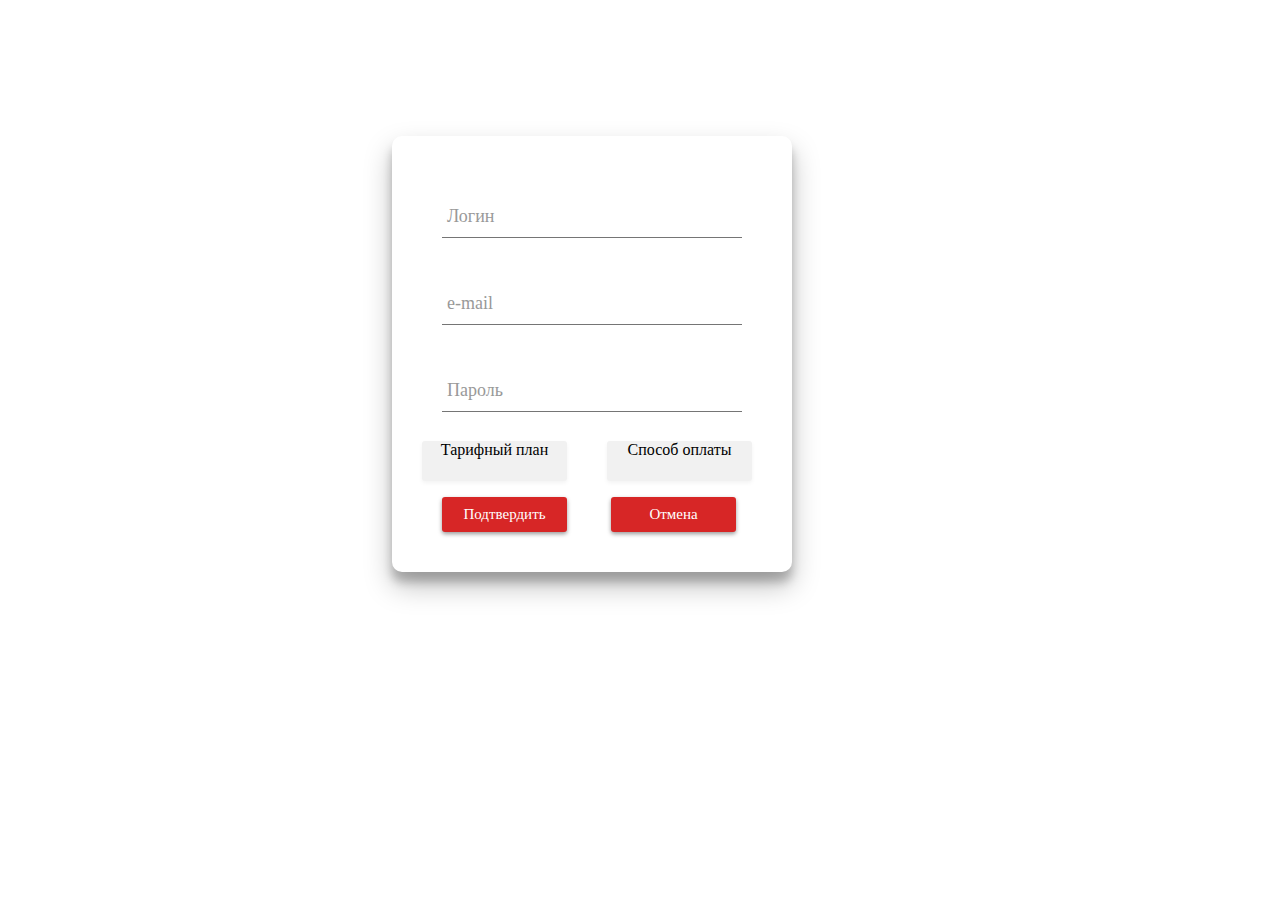
<file: register.html>
<!DOCTYPE html>
<html>
    <head>
            <meta charset="utf-8">
            <link rel="stylesheet" type="text/css" href="main.css">
            <link rel="stylesheet" type="text/css" href="dropdown.css">
    </head>
    <body>
        <div class ="box">
              
                <div class="group" >      
                        <input type="text" required>
                        <span class="highlight"></span>
                        <span class="bar"></span>
                        <label>Логин</label>
                </div>
                <div class="group" >      
                        <input type="text" required>
                        <span class="highlight"></span>
                        <span class="bar"></span>
                        <label>e-mail</label>
                </div>


                <div class="group" id="password">      
                        <input type="password" required>
                        <span class="highlight"></span>
                        <span class="bar"></span>
                        <label>Пароль</label>
                </div>
                
                       
                <div id ="payment">
                    <div class="dropdown">
                        Тарифный план
            
                        <ul class="dropdown-content">
                            <li>1 день</li>
                            <li>1 неделя</li>
                             <li>2 недели</li>
                            <li>1 месяц</li>
                        </ul>   
                                           
                    </div>
                    <div class="dropdown"> 
                           Cпособ оплаты 
            
                            <ul class="dropdown-content">
                                <li>VISA/MasterCard</li>
                                <li>XRP</li>
                                <li>QIWI</li>
                                
                            </ul>   

                    </div>
                </div>
                   
                          
                 
                            
                    
                     
                    
                    <button  id="login">
                        Подтвердить
                    </button>
                    <button  id="cancel">
                        Отмена
                    </button>
                
         </div>
            <script src="dropdown.js"></script>
    </body>

</html>
</file>
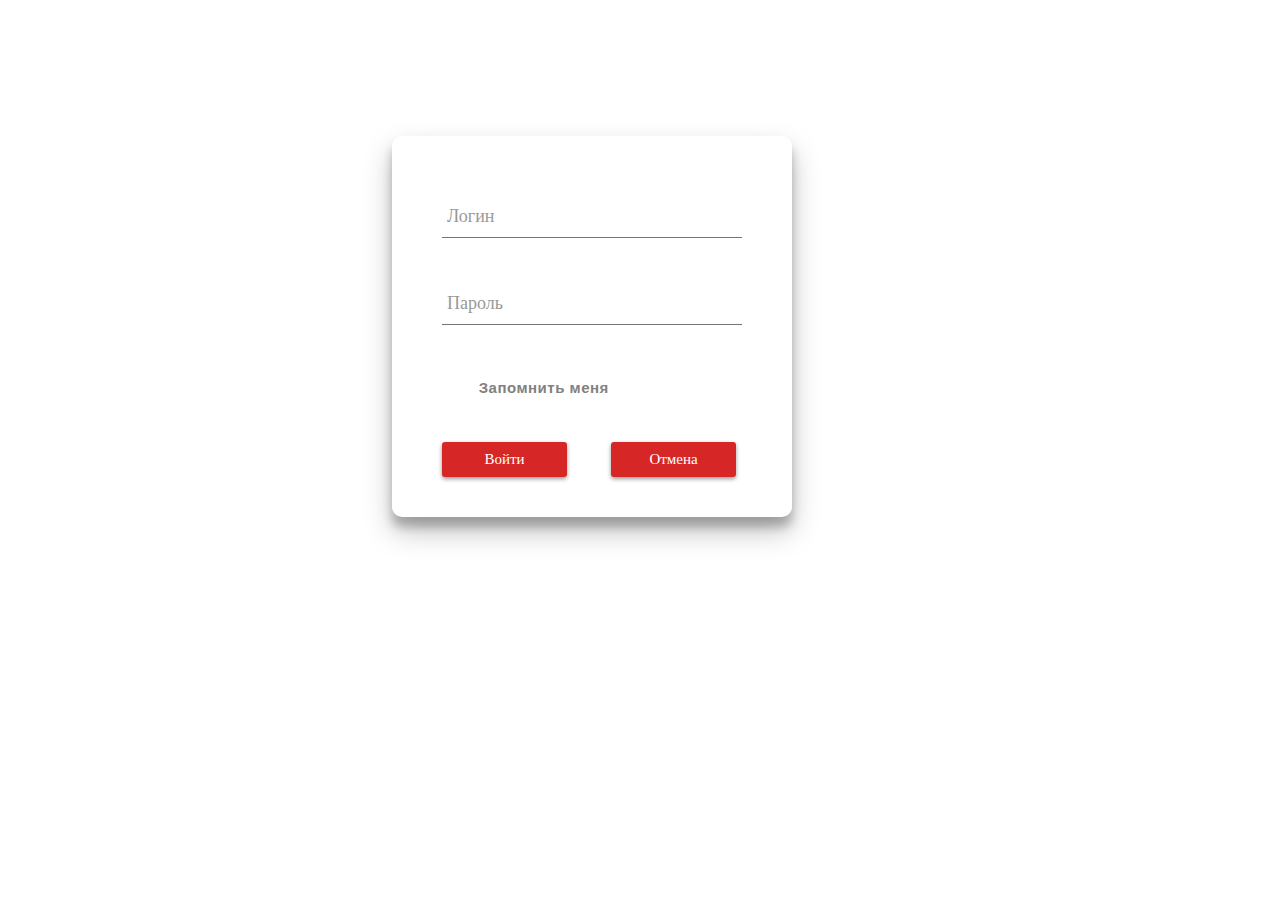
<file: singin.html>
<!DOCTYPE html>
<html>
    <head>
            <meta charset="utf-8">
            <link rel="stylesheet" type="text/css" href="main.css">
            <link rel="stylesheet" type="text/css" href="dropdown.css">
    </head>
    <body>
        <div class ="box">
                <div>
                    
                </div>
                <div class="group" >      
                        <input type="text" required>
                        <span class="highlight"></span>
                        <span class="bar"></span>
                        <label>Логин</label>
                </div>

                <div class="group" id="password">      
                        <input type="password" required>
                        <span class="highlight"></span>
                        <span class="bar"></span>
                        <label>Пароль</label>
                </div>
                
                       
                <div>     
                    <div class="rkmd-checkbox checkbox-ripple">
                        <label class="input-checkbox checkbox-lightBlue">
                            <input type="checkbox" id="checkbox-1" checked>
                              <span class="checkbox"></span>
                        </label>
                        <label for="checkbox-1" class="label">Запомнить меня</label>
                    </div>
                          
                 
                            
                    
                     
                    
                    <button id="login">
                        Войти
                    </button>
                    <button id="cancel">
                        Отмена
                    </button>
                
        </div>
            <script src="dropdown.js"></script>
    </body>

</html>
</file>
<file: main.css>
* { box-sizing:border-box; }

/* basic stylings ------------------------------------------ */

.container 		{ 
  font-family:'Roboto';
  margin-left: 15%;
  margin-right: 20%;
  width: auto;
  background:#FFF;
  /*padding:10px 15% 15%;*/
  display: flex;
  flex-direction: column;
  justify-content:center;
 
}
header>h2{
    color:#D72626;
}
h2 		 { 
  text-align:center; 
  margin-bottom:50px; 
}
h2 small { 
  font-weight:normal; 
  color:#888; 
  display:block; 
}

/* form starting stylings ------------------------------- */
.group 			  { 
  position:relative; 
  margin-bottom:45px; 
}
input 				{
  font-size:18px;
  padding:10px 10px 10px 5px;
  display:block;
  width:300px;
  border:none;
  border-bottom:1px solid #757575;
}
input:focus 		{ outline:none; }

/* LABEL ======================================= */
.group  label 				 {
  color:#999; 
  font-size:18px;
  font-weight:normal;
  position:absolute;
  pointer-events:none;
  left:5px;
  top:10px;
  transition:0.2s ease all; 
  -moz-transition:0.2s ease all; 
  -webkit-transition:0.2s ease all;
}

/* active state */
input:focus ~ label, input:valid ~ label 		{
  top:-20px;
  font-size:14px;
  color:#D72626;
}

/* BOTTOM BARS ================================= */
.bar 	{ position:relative;
   display:block; 
   width:300px;
 }
.bar:before, .bar:after 	{
  content:'';
  height:2px; 
  width:0;
  bottom:1px; 
  position:absolute;
  background:#D72626 ;
  transition:0.2s ease all; 
  -moz-transition:0.2s ease all; 
  -webkit-transition:0.2s ease all;
}
.bar:before {
  left:50%;
}
.bar:after {
  right:50%; 
}

/* active state */
input:focus ~ .bar:before, input:focus ~ .bar:after {
  width:50%;
}

/* HIGHLIGHTER ================================== */
.highlight {
  position:absolute;
  height:60%; 
  width:100px; 
  top:25%; 
  left:0;
  pointer-events:none;
  opacity:0.5;
}

/* active state */
input:focus ~ .highlight {
  -webkit-animation:inputHighlighter 0.3s ease;
  -moz-animation:inputHighlighter 0.3s ease;
  animation:inputHighlighter 0.3s ease;
}

/* ANIMATIONS ================ */
@-webkit-keyframes inputHighlighter {
	from { background:#D72626; }
  to 	{ width:0; background:transparent; }
}
@-moz-keyframes inputHighlighter {
	from { background:#D72626; }
  to 	{ width:0; background:transparent; }
}
@keyframes inputHighlighter {
	from { background:#D72626; }
  to 	{ width:0; background:transparent; }
}



.rkmd-checkbox {
  color: #818181;
  font-size: 15px;
  font-weight: bold;
  font-family: "Roboto", sans-serif;
  letter-spacing: 0.5px;
}
.rkmd-checkbox .input-checkbox {
  position: relative;
  display: inline-block;
  width: 32px;
  height: 32px;
  text-align: center;
  vertical-align: -9px;
}
.rkmd-checkbox .input-checkbox input[type="checkbox"] {
  visibility: hidden;
  position: absolute;
  left: 7px;
  bottom: 7px;
  margin: 0;
  padding: 0;
  outline: none;
  cursor: pointer;
  opacity: 0;
}

.rkmd-checkbox .input-checkbox input[type="checkbox"] + .checkbox:before {
  position: absolute;
  left: 4px;
  bottom: 8px;
  width: 18px;
  height: 18px;
  font-family: "Material Icons";
  font-weight: normal;
  font-style: normal;
  font-size: 24px;
  line-height: 1;
  text-transform: none;
  letter-spacing: normal;
  word-wrap: normal;
  white-space: nowrap;
  direction: ltr;
  vertical-align: -6px;
}
.rkmd-checkbox .input-checkbox input[type="checkbox"] + .checkbox:before {
  content: "\e835";
  color: #D72626;
}
.rkmd-checkbox .input-checkbox input[type="checkbox"]:checked + .checkbox:before {
  content: "\e834";
}

.box {
  position: absolute;
  margin-top: 10%;
  opacity: 1;
  margin-left: 30%;
  padding: 60px 50px 40px 50px;
  width: 400px;
  background: #fff;
  border-radius: 10px;
  transform: scale(1);
  -webkit-transform: scale(1);
  -ms-transform: scale(1);
  z-index: 5;
  box-shadow: 0 14px 28px rgba(0,0,0,0.25), 0 10px 10px rgba(0,0,0,0.22);
}
button{
  background: #D72626;
  box-shadow: 0 2px 4px rgba(0, 0, 0, 0.4);
  overflow: hidden;
  color: #fff;
  border: 0;
  font-family:'Roboto';
  width: 125px;
  height: 35px;
  margin-top: 40px;
  border-radius:3px;
  font-size: 15px;
}
#cancel{
  margin-left: 40px;
}
</file>
<file: dropdown.css>
.dropdown{
  
    width: 145px;
    height: 40px;
    background-color: #f1f1f1;
    box-shadow: 0px 2px 4px 0px rgba(0,0,0,0.05);
    border-radius:3px; 
   
}
.dropdown-content {
    display: none;


    background-color: #f1f1f1;
    width: 145px;
    box-shadow: 0px 8px 16px 0px rgba(0,0,0,0.2);
    padding-left:3px; 
 

}

.dropdown-content li {
   
    color: black;
    font-size:14px;
    padding: 12px 16px;
    text-decoration: none;
    
    display: block;
  
}

.dropdown-content li:hover {
    background-color: #d72727}


.dropdown:hover .dropdown-content {
    display: block;
       
}


#payment{
    display: flex;
    position: absolute;
    left: 0;
    justify-content: space-between;
    top:70%;
    font-family: 'Roboto';
    text-align: center;
    
}
  #payment .dropdown:nth-child(1){
      margin-left: 30px;
 }
  #payment .dropdown:nth-child(2){
    margin-left: 40px;
}
</file>
